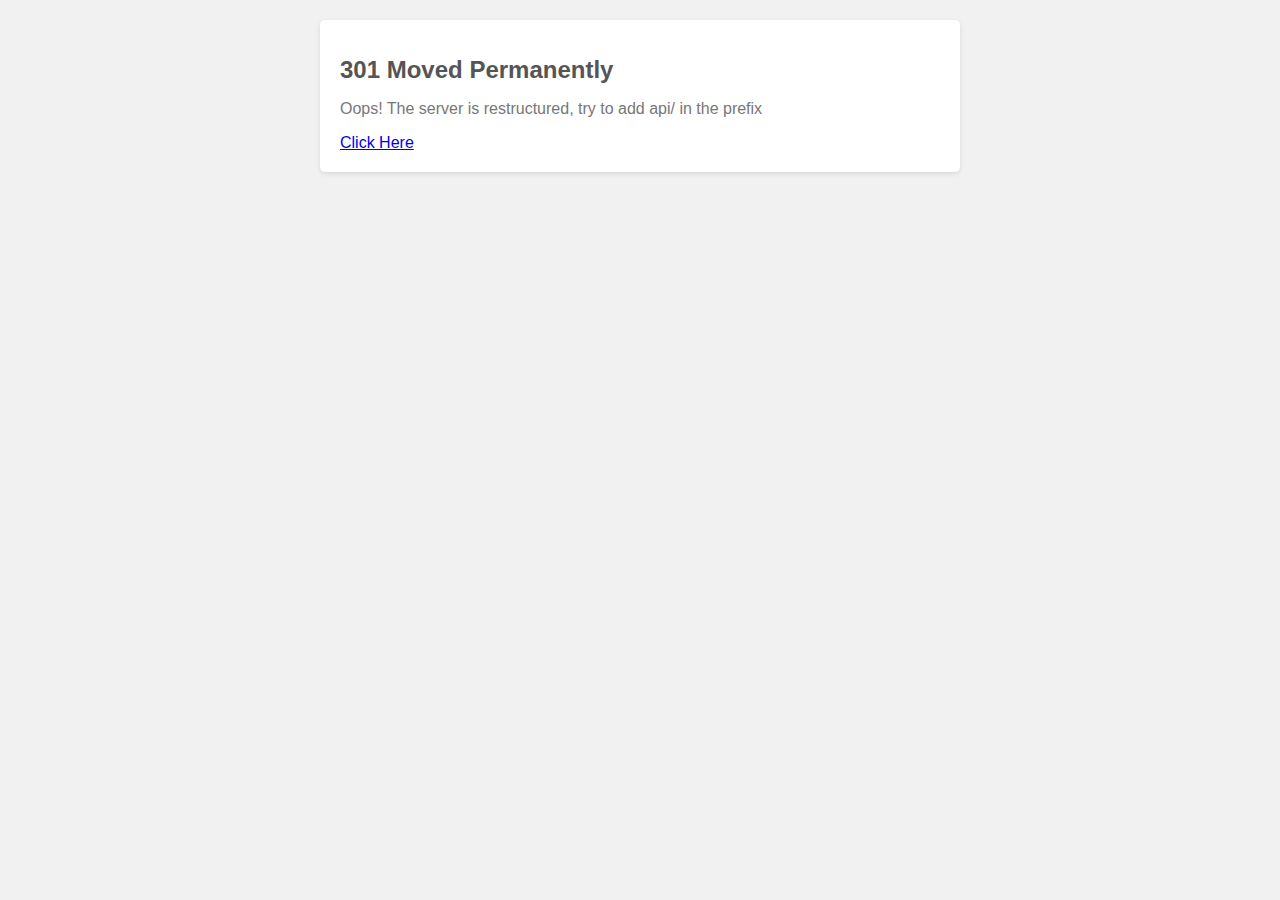
<file: FP/server/Backend/test.html>
<!DOCTYPE html>
<html>
<head>
  <title>301 Moved Permanently</title>
  <style>
    body {
      font-family: Arial, sans-serif;
      margin: 0;
      padding: 20px;
      background-color: #f1f1f1;
    }
    
    .container {
      max-width: 600px;
      margin: 0 auto;
      background-color: #fff;
      padding: 20px;
      border-radius: 5px;
      box-shadow: 0 2px 5px rgba(0, 0, 0, 0.1);
    }
    
    h1 {
      font-size: 24px;
      color: #555;
    }
    
    p {
      font-size: 16px;
      color: #777;
    }
  </style>
</head>
<body>
  <div class="container">
    <h1>301 Moved Permanently</h1>
    <p>Oops! The server is restructured, try to add api/ in the prefix</p>
    <a href="12345abc">Click Here</a>
  </div>
</body>
</html>
</file>
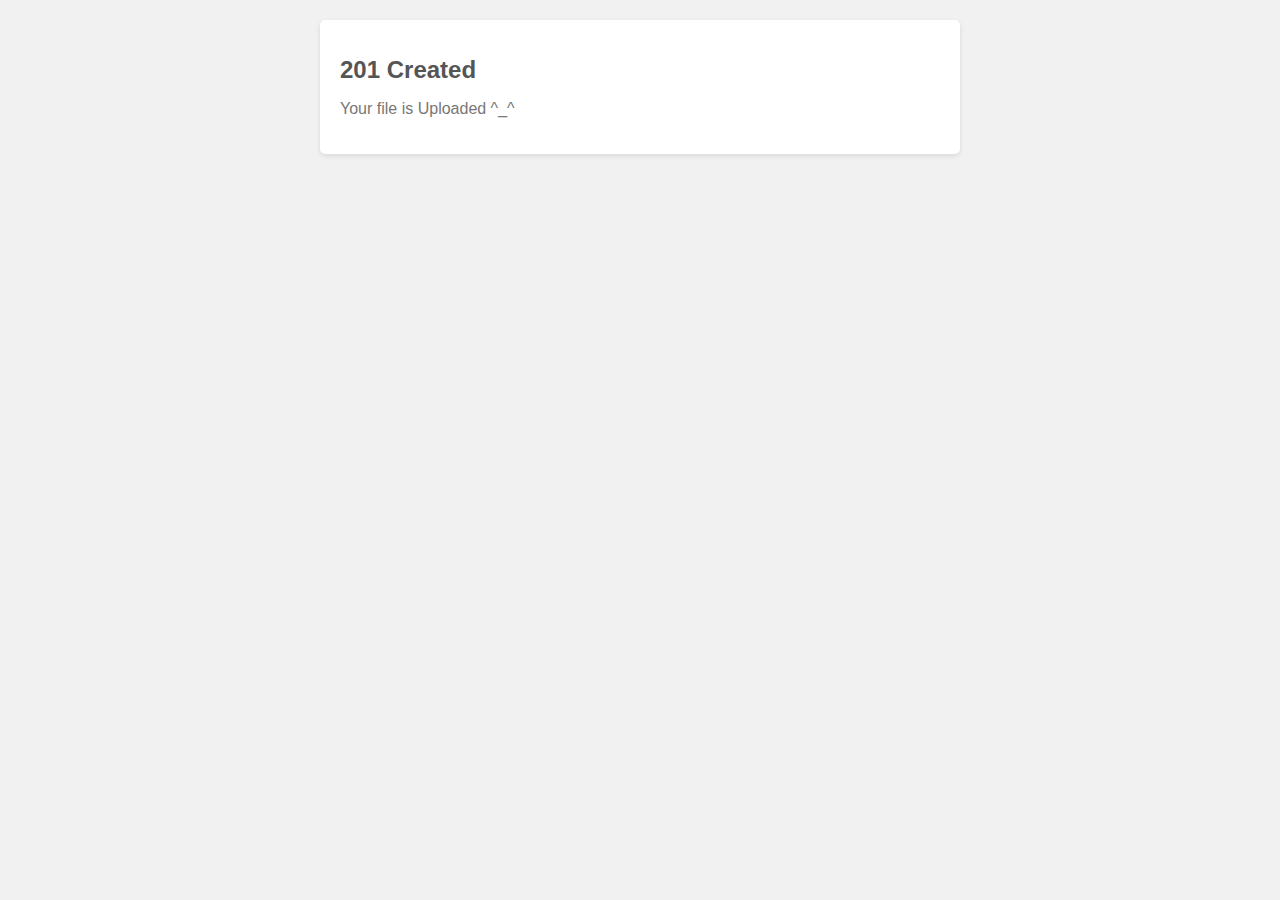
<file: FP/server/Frontend/201.html>
<!DOCTYPE html>
<html>
<head>
  <title>201 Created</title>
  <style>
    body {
      font-family: Arial, sans-serif;
      margin: 0;
      padding: 20px;
      background-color: #f1f1f1;
    }
    
    .container {
      max-width: 600px;
      margin: 0 auto;
      background-color: #fff;
      padding: 20px;
      border-radius: 5px;
      box-shadow: 0 2px 5px rgba(0, 0, 0, 0.1);
    }
    
    h1 {
      font-size: 24px;
      color: #555;
    }
    
    p {
      font-size: 16px;
      color: #777;
    }
  </style>
</head>
<body>
  <div class="container">
    <h1>201 Created</h1>
    <p>Your file is Uploaded ^_^</p>
  </div>
</body>
</html>
</file>
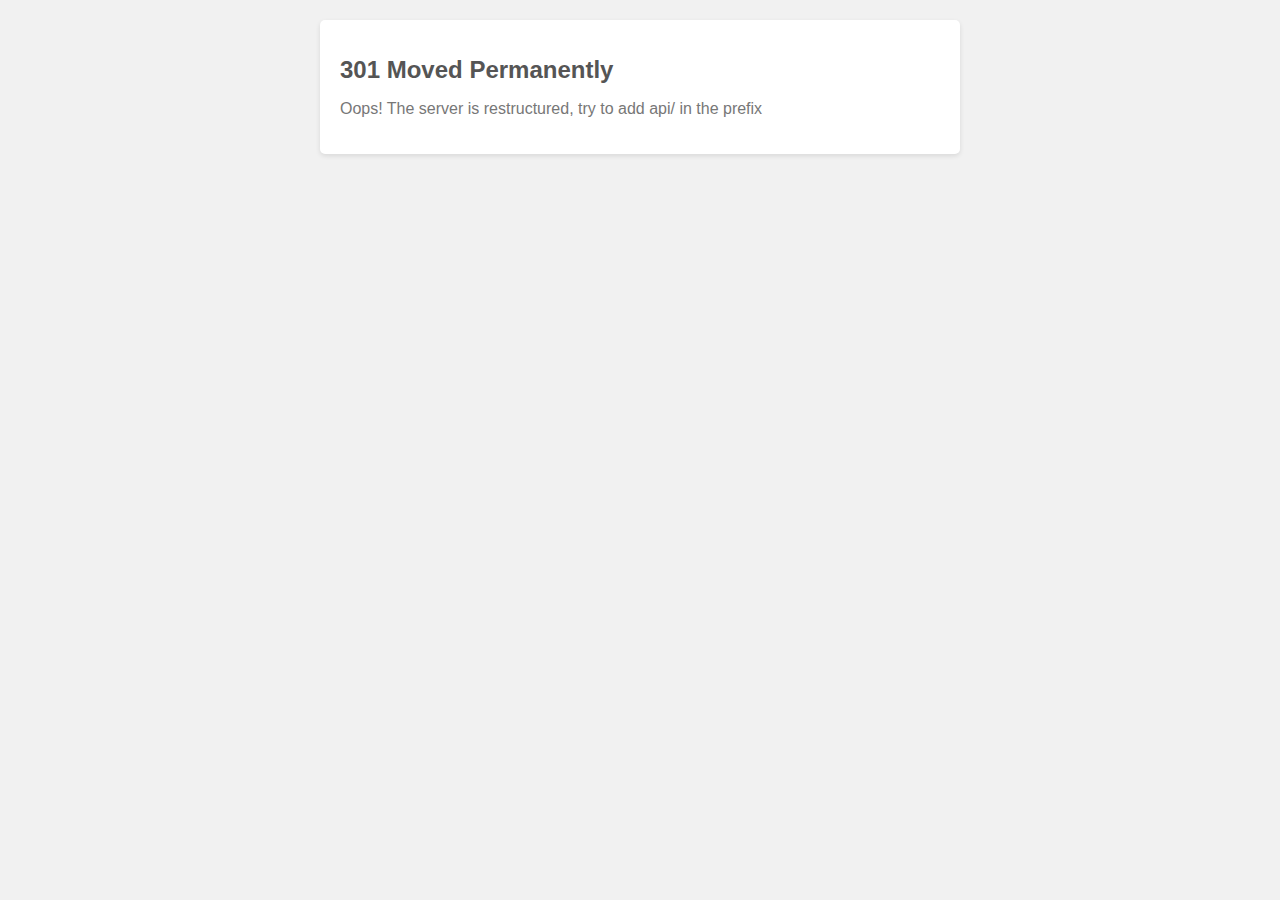
<file: FP/server/Frontend/301.html>
<!DOCTYPE html>
<html>
<head>
  <title>301 Moved Permanently</title>
  <style>
    body {
      font-family: Arial, sans-serif;
      margin: 0;
      padding: 20px;
      background-color: #f1f1f1;
    }
    
    .container {
      max-width: 600px;
      margin: 0 auto;
      background-color: #fff;
      padding: 20px;
      border-radius: 5px;
      box-shadow: 0 2px 5px rgba(0, 0, 0, 0.1);
    }
    
    h1 {
      font-size: 24px;
      color: #555;
    }
    
    p {
      font-size: 16px;
      color: #777;
    }
  </style>
</head>
<body>
  <div class="container">
    <h1>301 Moved Permanently</h1>
    <p>Oops! The server is restructured, try to add api/ in the prefix</p>
  </div>
</body>
</html>
</file>
